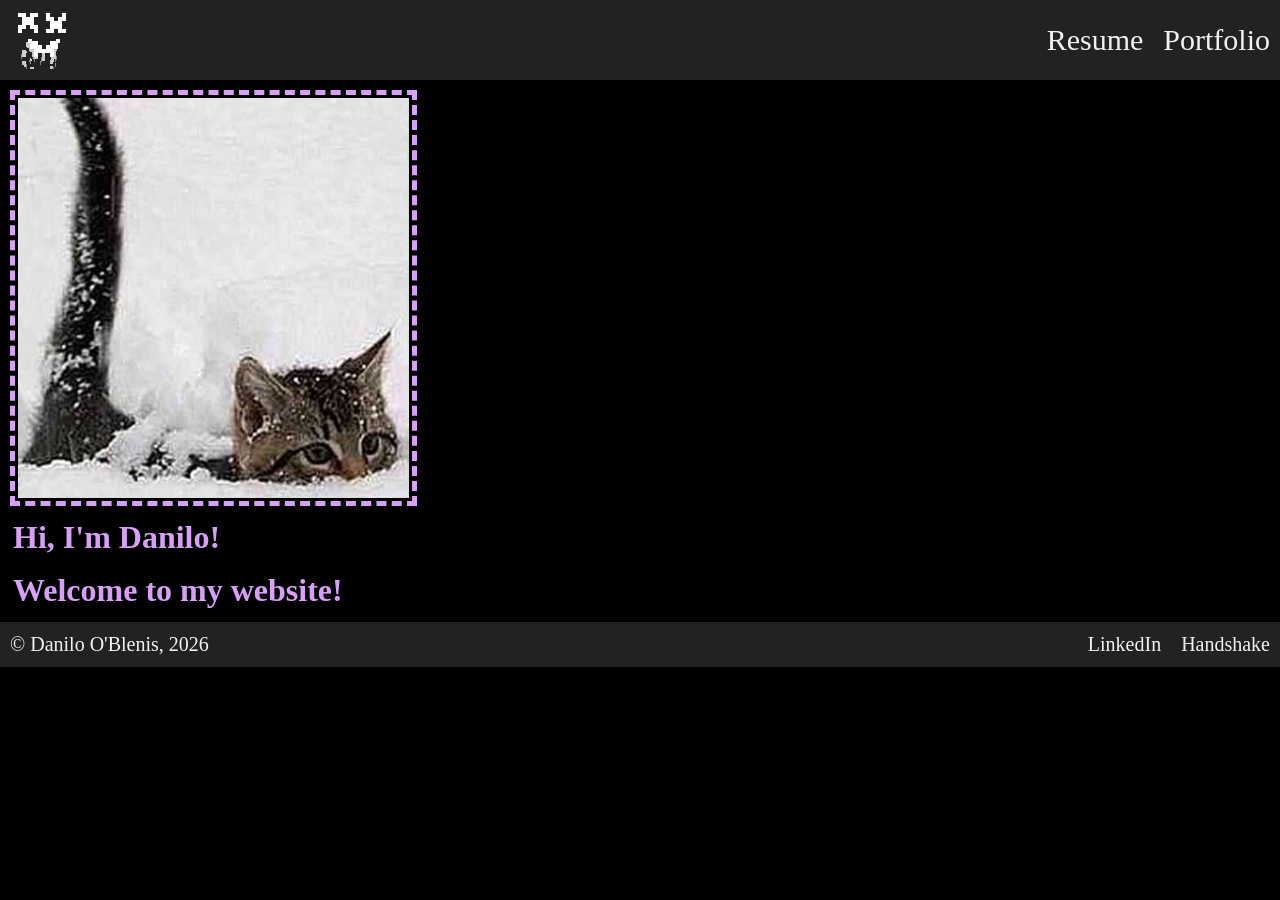
<file: index.html>
<!DOCTYPE html>

<html lang="en">
	<head>
		<title>About Me</title>

        <link rel="icon" href="images/favicon.ico">
        <link rel="stylesheet" href="css/style.css">

	</head>

    <body>

        <div id="navbar-container"></div>

        <main>

            <img id="snow-cat" src="images/mrow.png" alt="Cat playing in the snow." height="400px">

            <h1>Hi, I'm Danilo!</h1>
            <h1>Welcome to my website!</h1>

        </main>

        <div id="footer-container"></div>



        <script src="js/loader.js"></script>
        <script src="js/index.js"></script>

    </body>

</html>
</file>
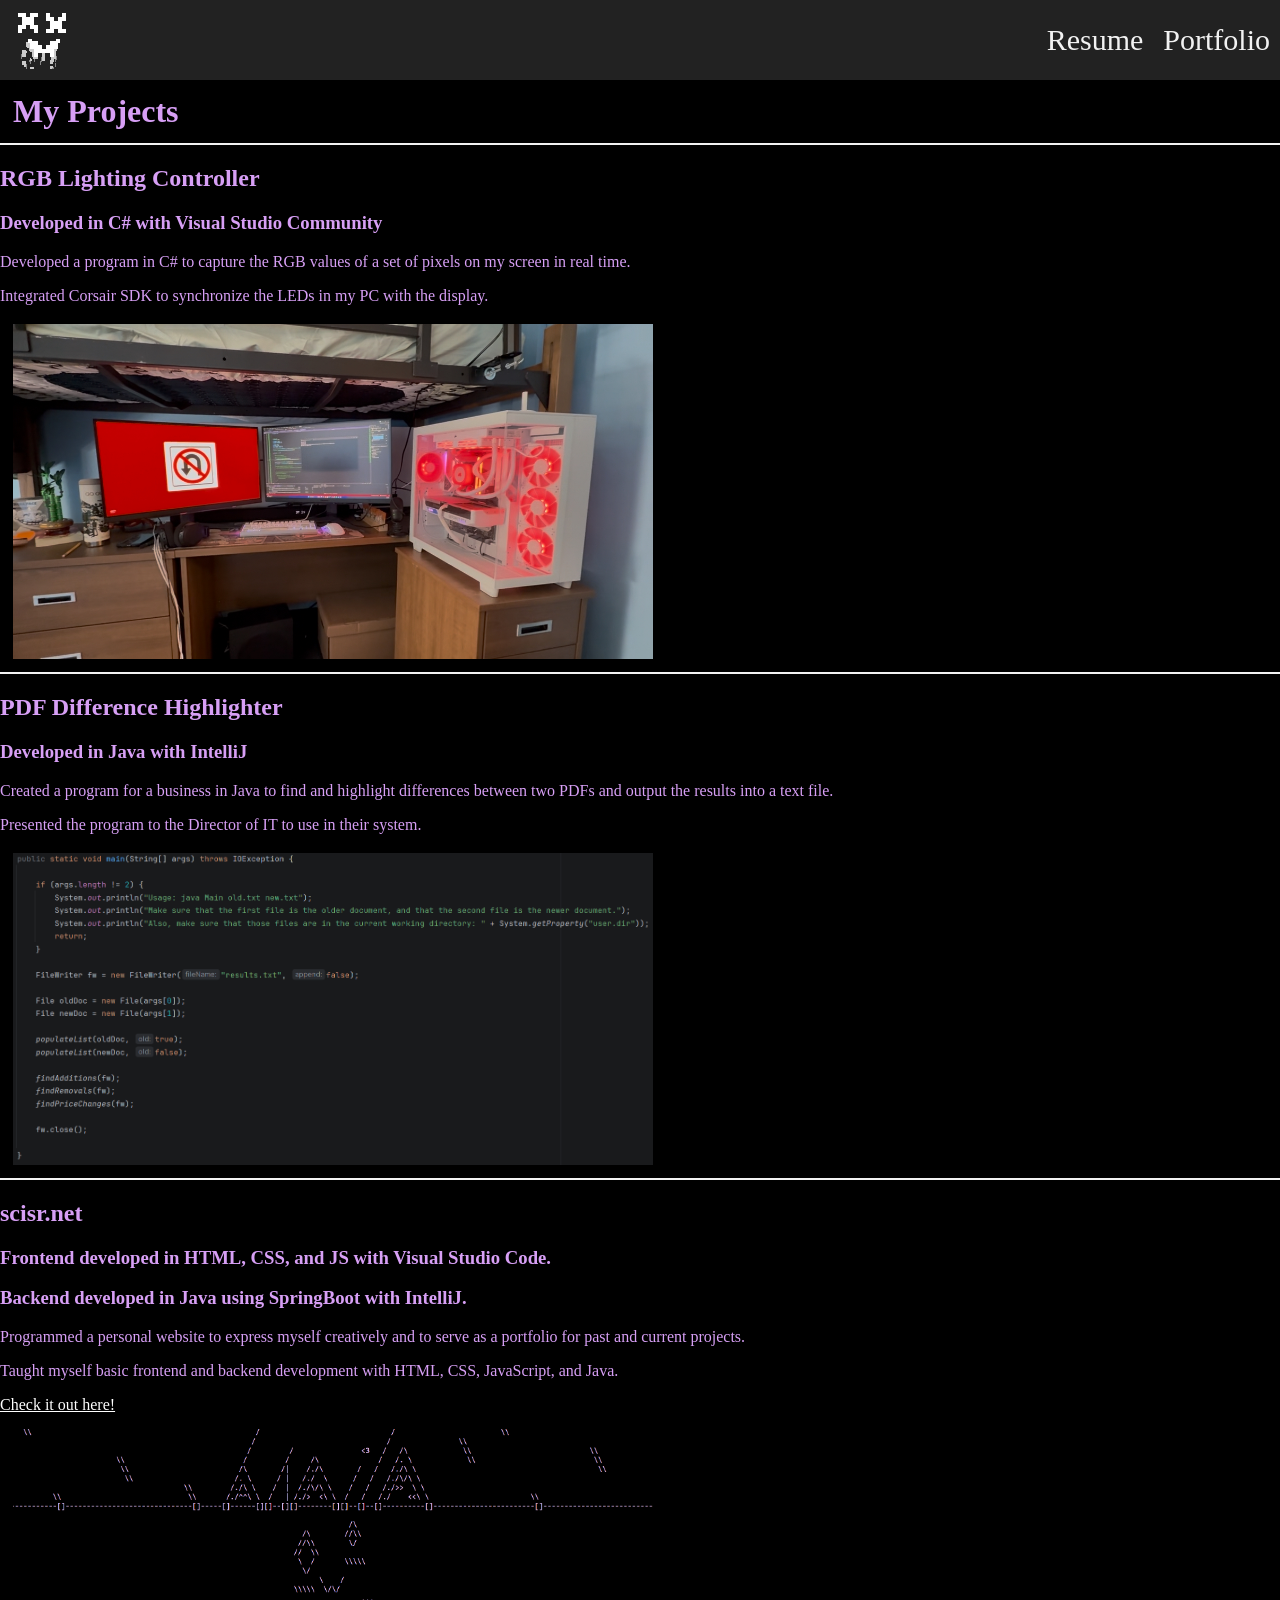
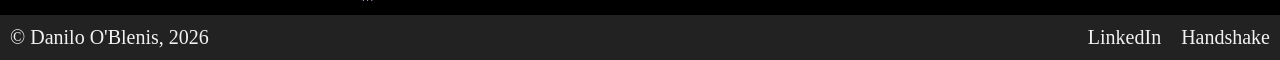
<file: portfolio.html>
<!DOCTYPE html>

<html lang="en">

    <head>
        <title>Portfolio Page</title>
        <link rel="icon" href="images/favicon.ico">
        <link rel="stylesheet" href="css/style.css">
    </head>

    <body>

        <div id="navbar-container"></div>

        <main>

            <h1>My Projects</h1>

            <hr>

            <section class="project" id="project-one">

                <h2>RGB Lighting Controller</h2>

                <div id="project-one-content">
                    <h3>Developed in C# with Visual Studio Community</h3>

                    <p>Developed a program in C# to capture the RGB values of a set of pixels on my screen in real time.</p>
                    <p>Integrated Corsair SDK to synchronize the LEDs in my PC with the display.</p>

                    <img src="images/rgb.png" alt="Picture of the RGB lights of a computer case reflecting the color of the monitor.">

                </div>

            </section>

            <hr>

            <section class="project" id="project-two">

                <h2>PDF Difference Highlighter</h2>

                <div id="project-two-content">
                    <h3>Developed in Java with IntelliJ</h3>

                    <p>Created a program for a business in Java to find and highlight differences between two PDFs and output the results into a text file.</p>
                    <p>Presented the program to the Director of IT to use in their system.</p>

                    <img src="images/pdf.png" alt="Screenshot of the Java code of the project.">

                </div>

            </section>

            <hr>

            <section class="project" id="project-three">
                
                <h2>scisr.net</h2>

                <div id="project-three-content">

                    <h3>Frontend developed in HTML, CSS, and JS with Visual Studio Code.</h3>
                    <h3>Backend developed in Java using SpringBoot with IntelliJ.</h3>

                    <p>Programmed a personal website to express myself creatively and to serve as a portfolio for past and current projects.</p>
                    <p>Taught myself basic frontend and backend development with HTML, CSS, JavaScript, and Java.</p>

                    <a href="https://scisr.net" target="_blank">Check it out here!</a>

                    <img src="images/website.png" alt="Screenshot of the homepage of the website.">

                </div>

            </section>

        </main>

        <div id="footer-container"></div>

        <script src="js/loader.js"></script>
        <script src="js/portfolio.js"></script>

    </body>

</html>
</file>
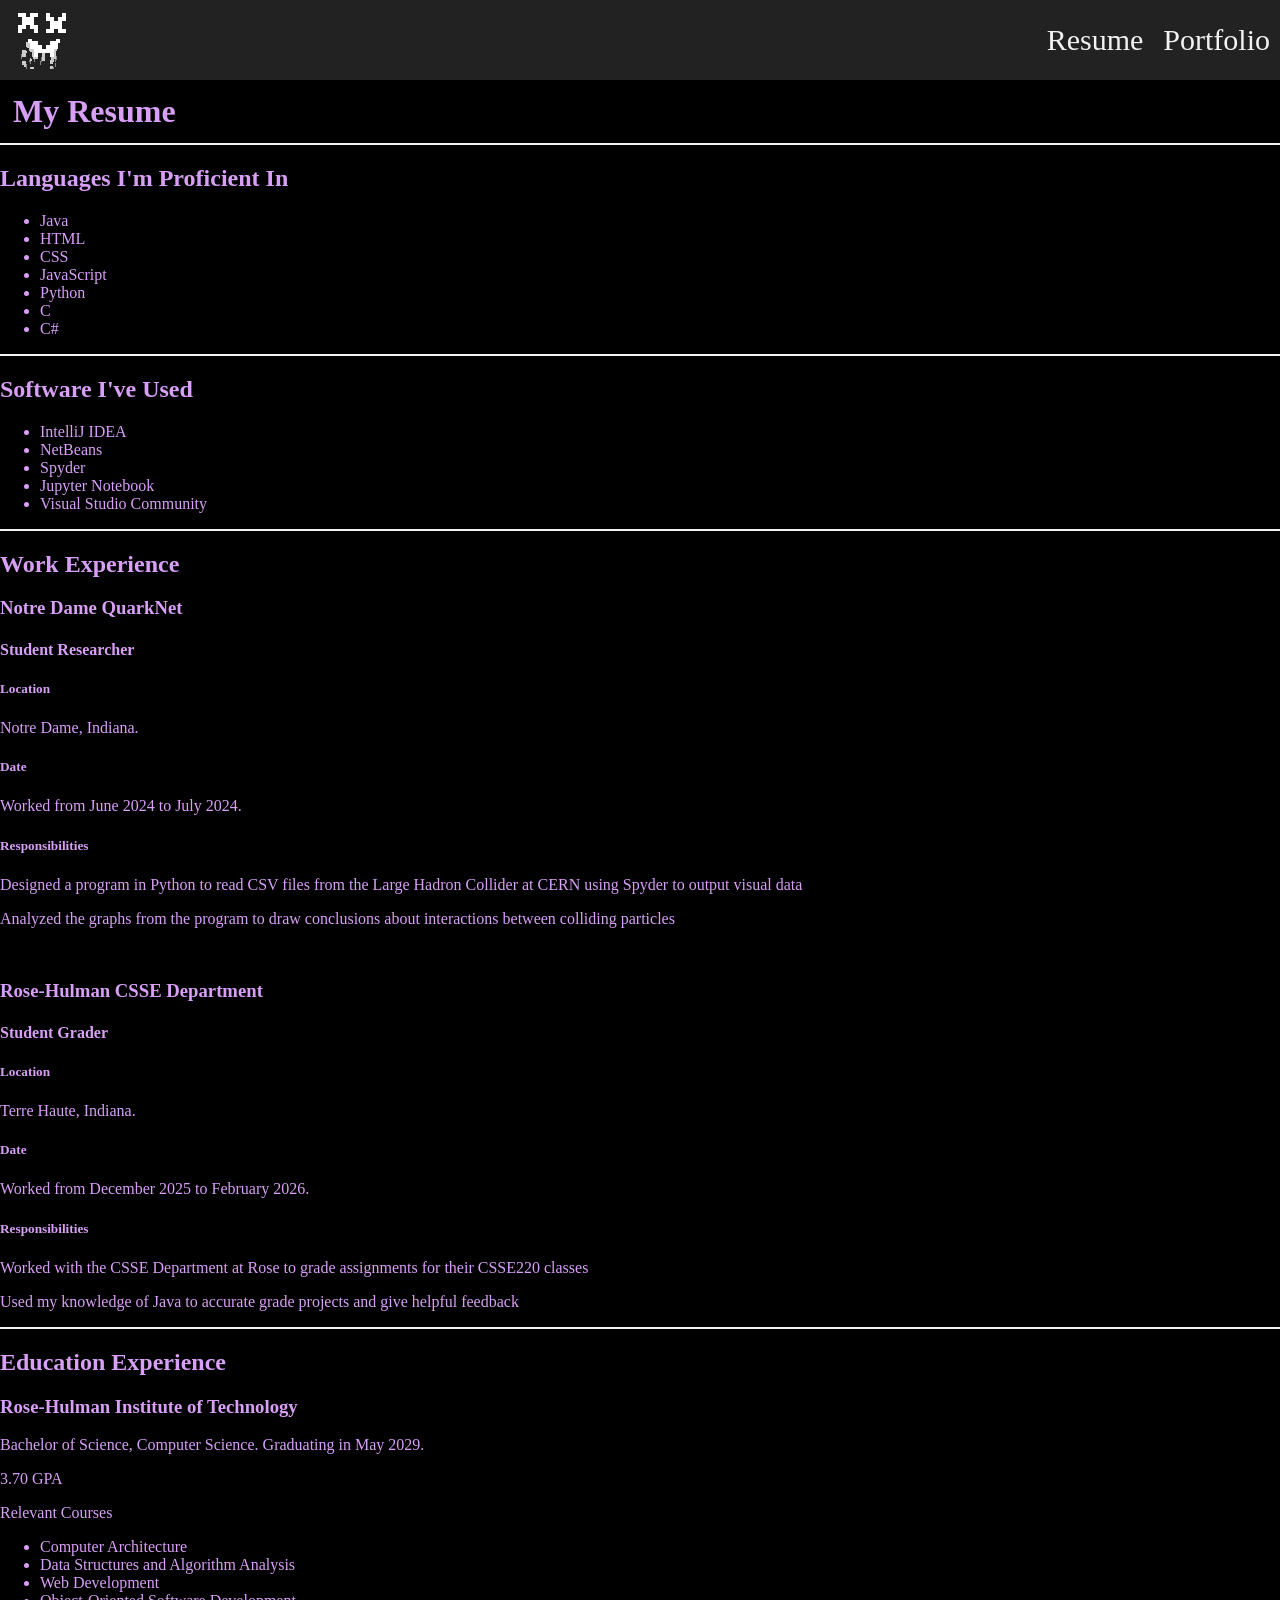
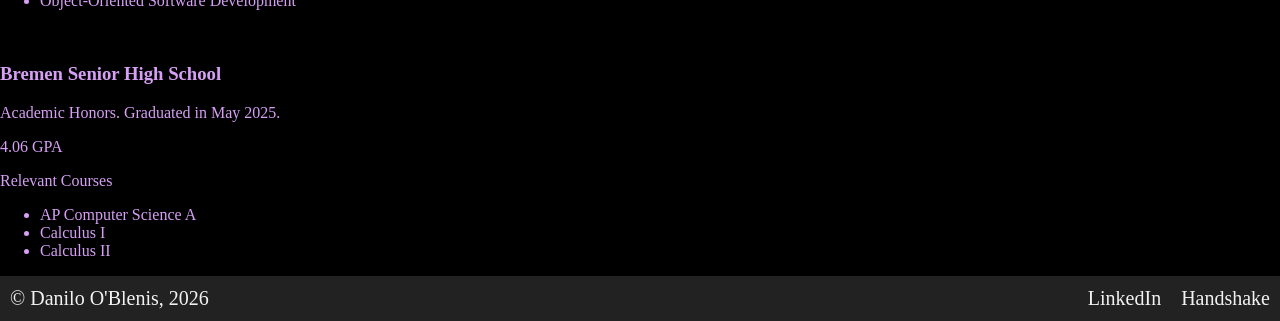
<file: resume.html>
<!DOCTYPE html>

<html lang="en">

    <head>
        <title>Resume Page</title>
        <link rel="icon" href="images/favicon.ico">
        <link rel="stylesheet" href="css/style.css">
    </head>

    <body>

        <div id="navbar-container"></div>

        <main>

            <h1>My Resume</h1>

            <hr>

            <section id="technology-list">

                <h2>Languages I'm Proficient In</h2>
                <ul>
                    <li>Java</li>
                    <li>HTML</li>
                    <li>CSS</li>
                    <li>JavaScript</li>
                    <li>Python</li>
                    <li>C</li>
                    <li>C#</li>
                </ul>

                <hr>

                <h2>Software I've Used</h2>
                <ul>
                    <li>IntelliJ IDEA</li>
                    <li>NetBeans</li>
                    <li>Spyder</li>
                    <li>Jupyter Notebook</li>
                    <li>Visual Studio Community</li>
                </ul>

            </section>

            <hr>

            <section id="work-experience">

                <h2>Work Experience</h2>

                <h3>Notre Dame QuarkNet</h3>
                <h4>Student Researcher</h4>

                <h5>Location</h5>
                <p>Notre Dame, Indiana.</p>

                <h5>Date</h5>
                <p>Worked from June 2024 to July 2024.</p>

                <h5>Responsibilities</h5>
                <p>Designed a program in Python to read CSV files from the Large Hadron Collider at CERN using Spyder to output visual data</p>
                <p>Analyzed the graphs from the program to draw conclusions about interactions between colliding particles</p>

                <br>

                <h3>Rose-Hulman CSSE Department</h3>
                <h4>Student Grader</h4>

                <h5>Location</h5>
                <p>Terre Haute, Indiana.</p>

                <h5>Date</h5>
                <p>Worked from December 2025 to February 2026.</p>

                <h5>Responsibilities</h5>
                <p>Worked with the CSSE Department at Rose to grade assignments for their CSSE220 classes</p>
                <p>Used my knowledge of Java to accurate grade projects and give helpful feedback</p>

            </section>

            <hr>

            <section id="education-experience">

                <h2>Education Experience</h2>

                <h3>Rose-Hulman Institute of Technology</h3>
                <p>Bachelor of Science, Computer Science. Graduating in May 2029.</p>
                <p>3.70 GPA</p>
                <p>Relevant Courses</p>
                <ul>
                    <li>Computer Architecture</li>
                    <li>Data Structures and Algorithm Analysis</li>
                    <li>Web Development</li>
                    <li>Object-Oriented Software Development</li>
                </ul>

                <br>

                <h3>Bremen Senior High School</h3>
                <p>Academic Honors. Graduated in May 2025.</p>
                <p>4.06 GPA</p>
                <p>Relevant Courses</p>
                <ul>
                    <li>AP Computer Science A</li>
                    <li>Calculus I</li>
                    <li>Calculus II</li>
                </ul>

            </section>

        </main>




        <div id="footer-container"></div>

        <script src="js/loader.js"></script>

    </body>

</html>
</file>
<file: css/style.css>
:root {
    --accent-color: #d79ff5;
    --light-white: #f2f2f2;
}

body {
    font-family: 'Times New Roman', Times, serif;
    color: var(--accent-color);
    background-color: black;
    margin: 0;
}

/* both nav and footer */
nav, footer {
    background-color: #222222;
}

nav a, footer a {
    text-decoration: none;
    color: var(--light-white);
    margin: 0 10px;
}

nav a:hover, footer a:hover {
    cursor: pointer;
}

#left-container {
    display: block;
    justify-content: left;
    width: 50%;
}

#right-container {
    display: flex;
    justify-content: right;
    width: 50%;
}

#right-container a:hover {
    text-decoration: underline;
    background-color: #111111;
}

/* nav exclusive */
nav {
    display: flex;
    align-items: center;
    height: 80px;
    font-size: 30px;
}

/* footer exclusive */
footer {
    display: flex;
    align-items: center;
    height: 45px;
    font-size: 20px;
}

footer p {
    color: var(--light-white);
    margin: 0 10px;
}

/* start main body */
#snow-cat {
    border: 5px dashed var(--accent-color);
}

#snow-cat:hover {
    cursor: pointer;
}

#snow-cat, h1 {
    display: flex;
    justify-self: center;
    padding: 3px;
    margin: 10px;
}

hr {
    border: 1px solid var(--light-white);
}

.project a {
    color: white;
}

.project a:visited {
    color: #aaaaaa;
}

.project h2, .project h3, .project p, .project a {
    display: flex;
    justify-self: center;
}

.project h2:hover {
    cursor: pointer;
}

.project img {
    display: flex;
    justify-self: center;
    padding: 3px;
    margin: 10px;
    width: 50vw;
}
</file>
